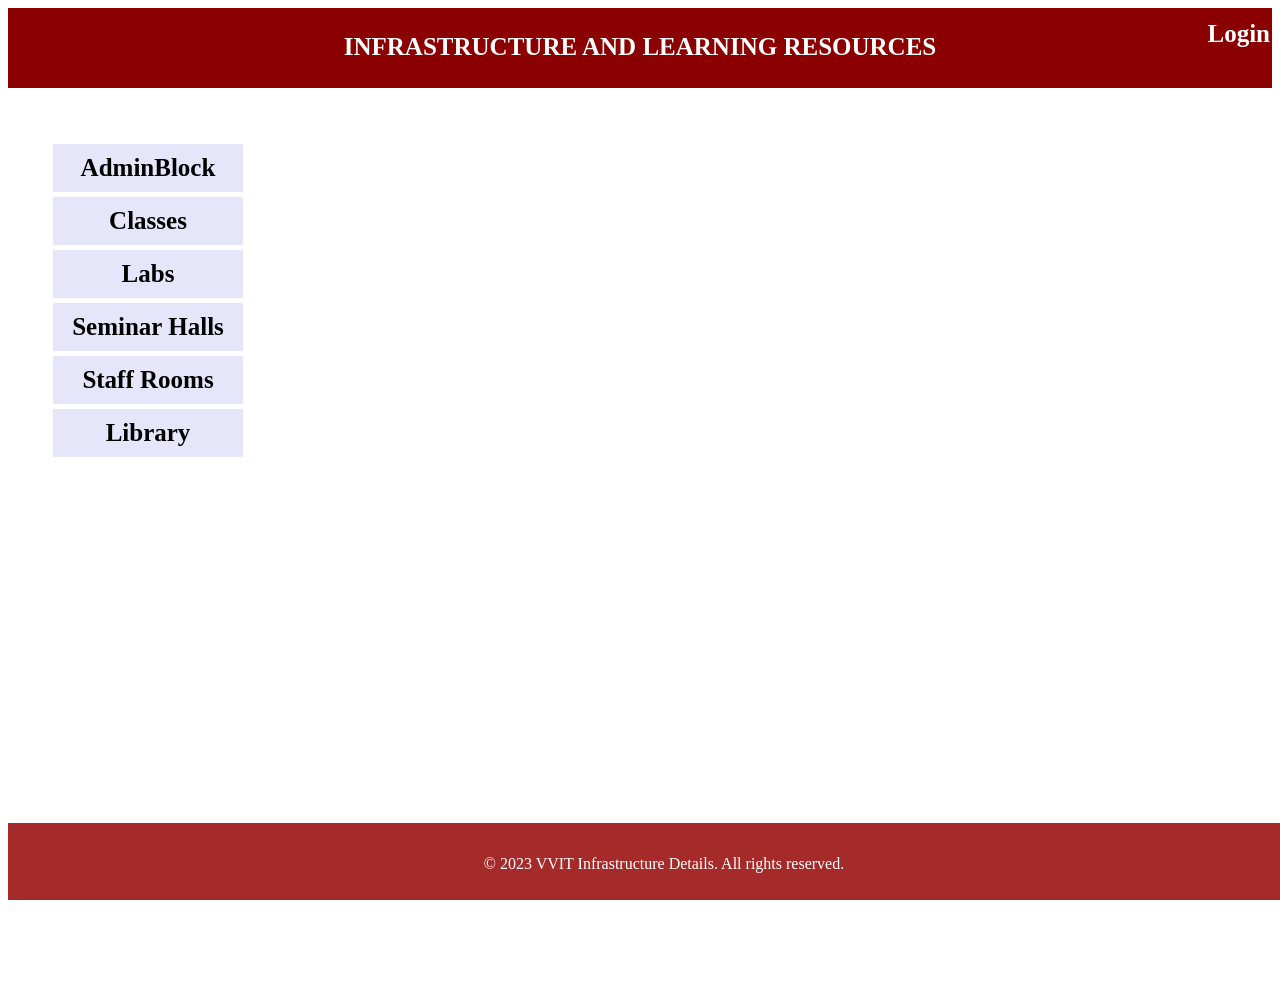
<file: index.html>
<!DOCTYPE html>
<html>
<head>
    <link rel="stylesheet" type="text/css" href="styles.css">
    <title>VVIT</title>
<style>
.menu {
    list-style-type: none;
    padding: 0;
    width: 200px; /* Set the width of the menu */
    color: #f1f1f1;
    height:70vh;
   
}

/* Style the menu items */
.list {
    position: relative;
    background-color:Lavender;
    
}

.list-items {
    display: block;
    color:black;
    text-align: center;
    padding: 10px;
    text-decoration: none;
}

.list-items:hover {
    background-color: grey;
}

/* Style the submenus */
.submenu {
    display: none;
    position: absolute;
    top: 0;
    left: 100%; /* Position the submenu to the right of the parent menu item */
    width: 200px; /* Set the width of the submenu */
    background-color: Wheat ;
    box-shadow: 0px 8px 16px 0px rgba(0, 0, 0, 0.2);
    
}

/* Show submenus on hover */
.list:hover .submenu {
    display: block;
}

/* Style submenu items */
.submenu li {
    width: 100%;
}

.submenu li a {
    padding: 10px;
    display: block;
    color: green;
    text-decoration: none;
}
footer {
            background-color: brown;
            color: #ffff;
            text-align: center;
            padding: 1em;
            position: fixed;
            bottom: 0;
            width: 100%;
            height:5%;
 }

.submenu li a:hover {
    background-color: lightgreen;
}
section {
            padding: 20px;
            margin: 20px;
            background-color: #fff;
        }
 header {
            background-color: darkred;
            color: #fff;
            text-align: center;
            padding: 1em;
            height:30px;
            font-size:25px;
           
        }
</style>
</head>
<body>
   <header><b>INFRASTRUCTURE  AND  LEARNING  RESOURCES</b></header>
   <a href="landingpage.html" class="login-link">Login</a>
   <iframe  name="myframe" align="right"></iframe>
   <section>
   <nav>
    <ul class="menu">
        <li class="list">
            <a href="fetchdata.jsp?menuItem=adminblock" class="list-items">AdminBlock</a>
         </li>   
        <li class="list">
            <a href="view.html" class="list-items">Classes</a>
            <ul class="submenu">
                <li ><a href="fetchdata.jsp?menuItem=IT" >IT</a></li>
                <li ><a href="fetchdata.jsp?menuItem=CSE">CSE</a></li>
                <li ><a href="fetchdata.jsp?menuItem=ECE">ECE</a></li>
            </ul>
        </li>
        <li class="list">
            <a href="#" class="list-items">Labs</a>
        <ul class="submenu">
             <li><a href="fetchData.jsp?menuItem=ITLabs">ITLabs</a></li>
        </ul>
        </li>
        <li class="list">
        <a href="fetchData.jsp?menuItem=SeminarHalls" class="list-items">Seminar Halls</a>
        </li>
        <li class="list"><a href="fetchData.jsp?menuItem=StaffRooms" class="list-items">Staff Rooms</a></li>
        <li class="list"><a href="fetchData.jsp?menuItem=Library" class="list-items">Library</a></li>
    </ul>
    </nav>
    </section>
</body>
<footer>
        <p>&copy; 2023 VVIT Infrastructure Details. All rights reserved.</p>
</footer>
</html>
</file>
<file: styles.css>
@charset "ISO-8859-1";
.main-heading{
  text-shadow: 2px 2px red;
  font-family:"Roboto";
  font-weight:bold;
  font-size:40px;
  text-align:center;
  
}
 iframe{
    width:60%;
    border:none;
    margin-top:none;
    margin-left:22%;
    overflow: hidden;
    height: 100vh;
}
.list-items{
  color:black;
  font-family:"Roboto";
  font-weight:bold;
  font-size:25px;
  margin:5px;
  text-decoration:none;

}
.list{
  list-style:none;
  margin:5px;
}
input{
margin-right:10px;
}
.login-link {
            position: absolute;
            top: 20px;
            right: 10px;
            font-size:25px;
            font-weight:bold;
            text-decoration: none; 
            color: white;
 }
</file>
